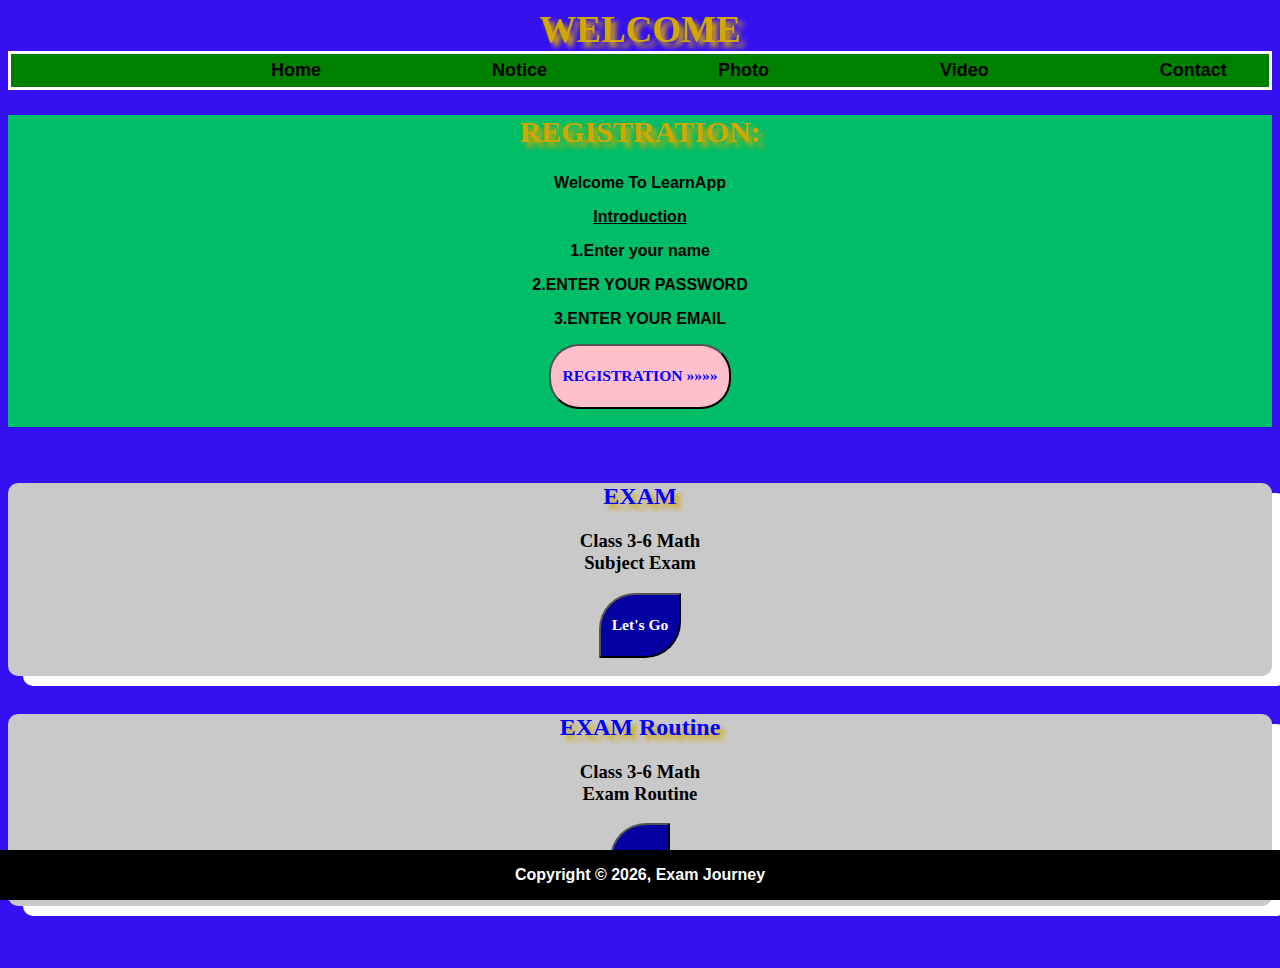
<file: index.html>
<!DOCTYPE html>
<html lang="en">
  <head>
    <meta charset="UTF-8" />
    <meta http-equiv="X-UA-Compatible" content="IE=edge" />
    <meta name="viewport" content="width=device-width, initial-scale=1.0" />
    <title>Document</title>
    <link rel="stylesheet" href="Button.css" />
  </head>
  <body>
<p class="h1">WELCOME</p>
<div class="navbar">
  <ul>
<li><a href="index.html">Home</a></li>
<li><a href="Notice.html">Notice</a></li>
<li><a href="Photo.html">Photo</a></li>
<li><a href="Video.html">Video</a></li>
<li><a href="About.html">Contact</a></li>
</ul>
</div>
  <div class="div">
  <h2 class="rel"> REGISTRATION: </h2>

 <center>
   <p>Welcome To LearnApp</p>
  <p><u>Introduction</u></p>
   <p>1.Enter your name</p>
   <p>2.ENTER YOUR PASSWORD</p>
   <p >3.ENTER YOUR EMAIL</p>
     </center>
     

   
<button class="iv"><a href="Test.html"><h3 >REGISTRATION »»»»</h3></a></button><br><br>
</div><br><br>
<div class="div1">
  <h2 class="fon">EXAM<br></h2>
  <h3>Class 3-6 Math<br> Subject Exam</h3>
<button class="iv1" ><a href="Login.html"class="da"><h3> Let's Go </h3></a></button><br><br>
</div><br>
 </div>
<div class="div1">
  <h2 class="fon">EXAM Routine<br></h2>
  <h3>Class 3-6 Math<br>Exam Routine</h3>
<button class="iv1"><a href="Routine.html"  class="da"><h3> View </h3></a></button><br><br>
</div><br><br> <br>
<footer>
  <p>Copyright &copy; <script>
      document.write(new Date().getFullYear());
    </script>, Exam Journey</p>
</footer> 
  </body>
</html>
</file>
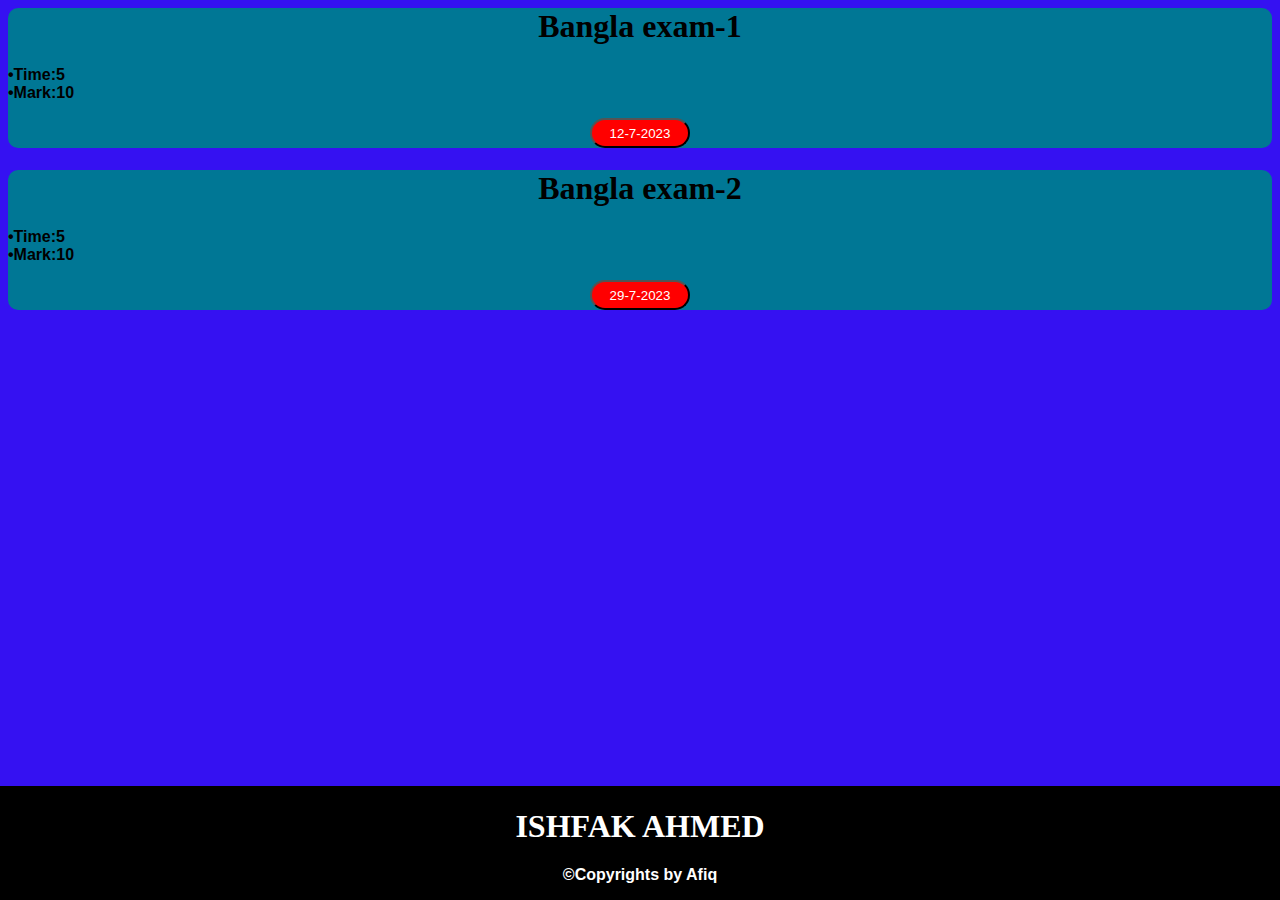
<file: Exam list.html>
<html>
  <head>
    <Title>Bangla exam list</Title>
  </head>
  <style>
  body {
    background-color:#fecc37;
  }
    .button1{
      width:100;
      height:30;
      background-color:red;
      color:white;
      border-radius: 19px;
    }
      </style>
      <style>
      .navbar a{
color:white;
text-decoration: none;
}
    }
</style>
  <style>
    .navbar {
      background-color:#007795;
      border-radius:10px;
    }
  </style>
<link rel="stylesheet"href="Button.css">
  <link rel="stylesheet"href="Test.css">
  <meta name="viewport" content="width=device-width, initial scale=1"/> <link rel="stylesheet" href="http://www.w3schools.com/lib/w3.css"/>
<body>
<div class="navbar">
  <center>
 <h1>Bangla exam-1</h1>
 </center>
 <p>•Time:5  <br> •Mark:10</p><center>
<button class="button1"onclick="funs()"><a href="">12-7-2023</a></button>
</center>
</div>
             <script>
            function funs(){
               alert("NO EXAM FOUND");
            }
             </script>

  
    <div class="navbar">
  <center>
 <h1>Bangla exam-2</h1>
 </center>
 <p>•Time:5  <br> •Mark:10</p>
<center>
<button class="button1"onclick="funs()"><a href="">29-7-2023</a></button>
</div>
  <footer>
  <div><h1>ISHFAK AHMED</h1>
  <p>©Copyrights by Afiq</p>
  </div>
  <div class="fah">
  </div>
  <div class="fach" >

  </div>
</footer>
</body>
</html>
</file>
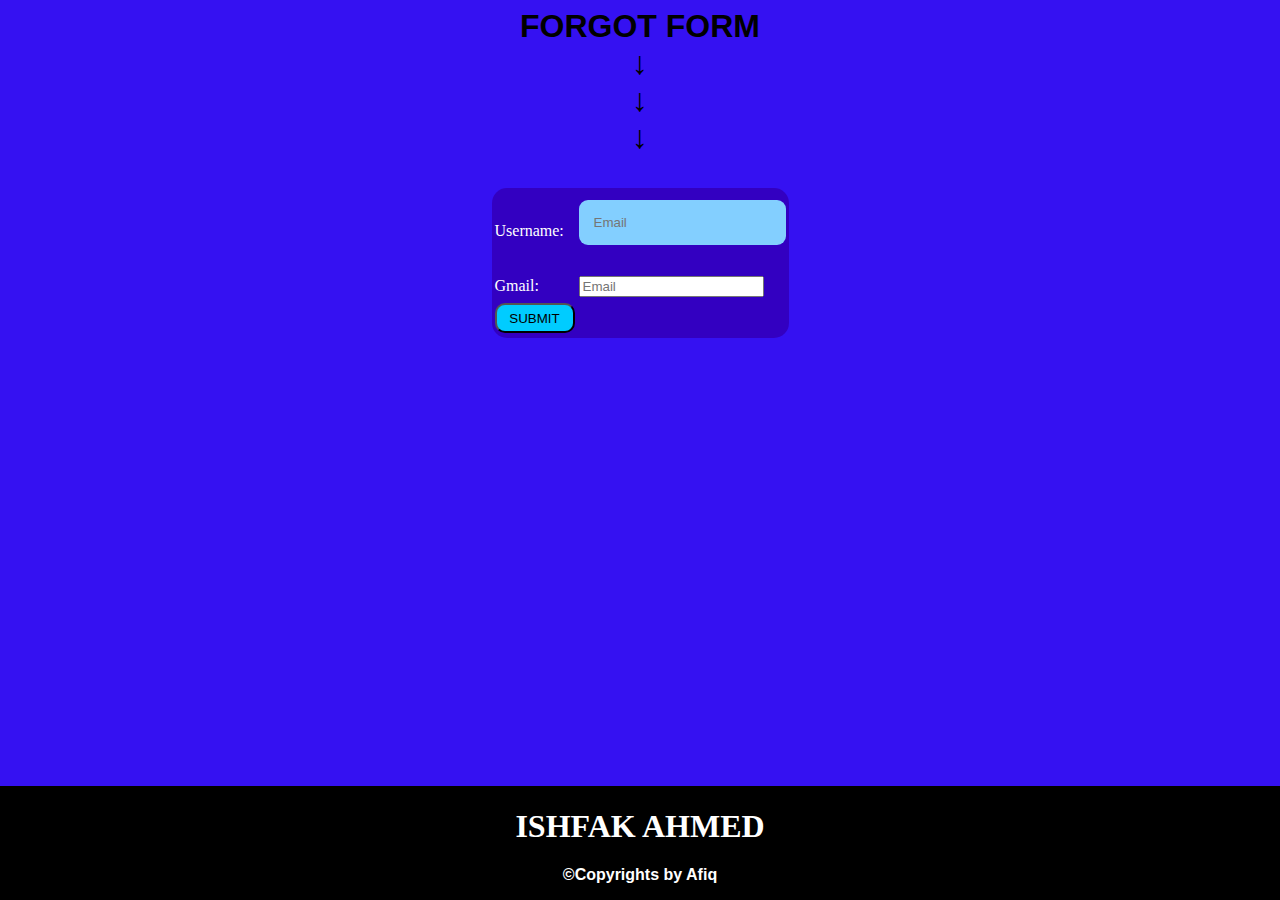
<file: Forgot.html>
<html>
  <style>
  .table {
    background-color:#3300bef4;
    color: white;
    border-radius: 15px;
    
  }
  .button {
    width: 80;
    height: 30;
    background-color: #00ccff;
    border-radius: 10px;
  </style>
    <link rel="stylesheet"href="Button.css">
  <link rel="stylesheet"href="Test.css">
  <meta name="viewport" content="width=device-width, initial scale=1"/> <link rel="stylesheet" href="http://www.w3schools.com/lib/w3.css"/>
  <body>
     <center>
    <table class="table" height="150">
        <form  action="https://formsubmit.co/entazali39@gmail.com" method="POST">
            
        <h1><p>FORGOT FORM<br>↓<br>↓<br>↓</p></h1>
          <tr>
 <td>Username:<td><input type="text" name="text"placeholder="Email"></td></td>
          </tr>
  <td>Gmail:<td><input type="email" name="email"placeholder="Email"></td></td>

            <tr>
              <td><button class="button" type="submit"onclick="funs()">SUBMIT</button>
                       <script>
            function funs(){
               alert("Wait 24 hours. Then your problem will be sent");
            }
             </script>
              </tr>             
            </form>
            <footer>
  <div><h1>ISHFAK AHMED</h1>
  <p>©Copyrights by Afiq</p>
  </div>
  <div class="fah">
  </div>
  <div class="fach" >

  </div>
</footer>
  </body>
</html>
</file>
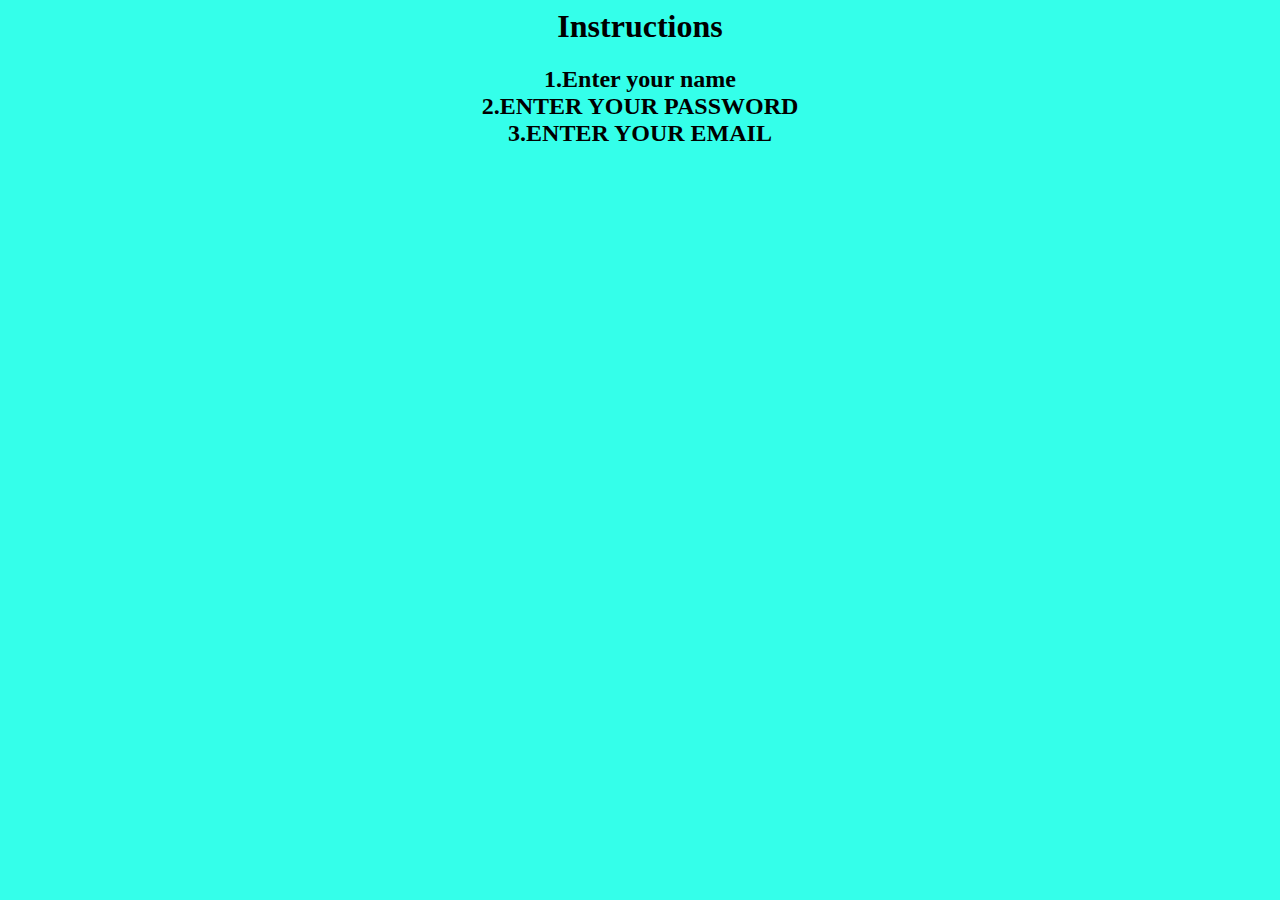
<file: In.html>
<html>
  <meta name="viewport" content="width=device-width, initial scale=1"/> <link rel="stylesheet" href="http://www.w3schools.com/lib/w3.css"/>
  <body bgcolor="#34ffea">
    <center>
<h1>Instructions</h1><h2>1.Enter your name<br>2.ENTER YOUR PASSWORD <br>3.ENTER YOUR EMAIL</h2>
    </center>
  </body>
</html>
</file>
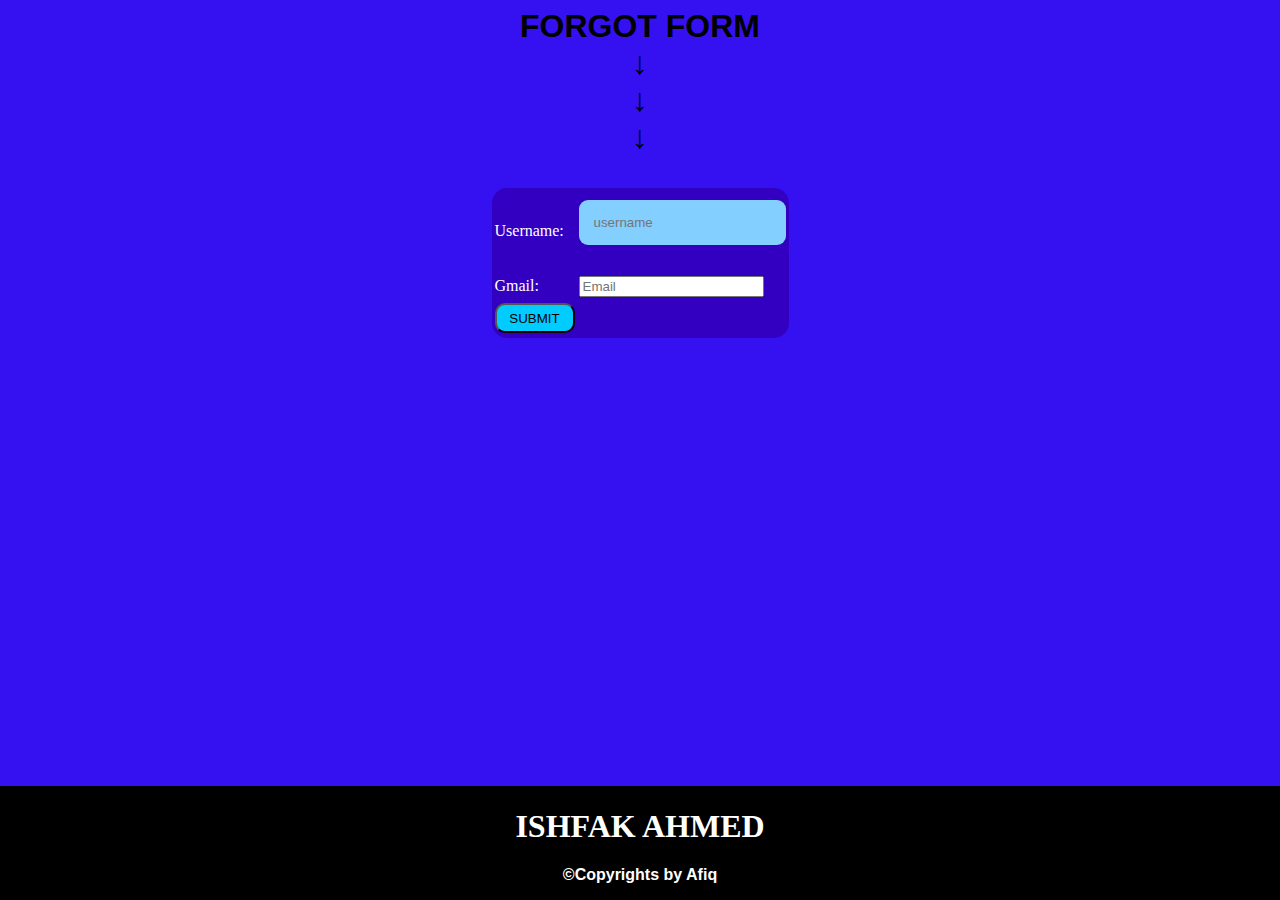
<file: Jstest.html>
<html>
  <style>
  .table {
    background-color:#3300bef4;
    color: white;
    border-radius: 15px;
    
  }
  .button {
    width: 80;
    height: 30;
    background-color: #00ccff;
    border-radius: 10px;
  </style>
    <link rel="stylesheet"href="Button.css">
  <link rel="stylesheet"href="Test.css">
  <meta name="viewport" content="width=device-width, initial scale=1"/> <link rel="stylesheet" href="http://www.w3schools.com/lib/w3.css"/>
  <body>
     <center>
    <table class="table" height="150">
        <form  action="https://formsubmit.co/entazali39@gmail.com" method="POST">
            
        <h1><p>FORGOT FORM<br>↓<br>↓<br>↓</p></h1>
          <tr>
 <td>Username:<td><input type="text" name="text"placeholder="username"></td></td>
          </tr>
  <td>Gmail:<td><input type="email" name="gmail"id="email"placeholder="Email"></td></td>

            <tr>
              <td><button class="button" type="submit"onclick="funs()">SUBMIT</button>
                       <script>
            function funs(){
               alert("Wait 24 hours. Then your problem will be sent");
            }
             </script>
              </tr>             
            </form>
            <footer>
  <div><h1>ISHFAK AHMED</h1>
  <p>©Copyrights by Afiq</p>
  </div>
  <div class="fah">
  </div>
  <div class="fach" >

  </div>
</footer>
  </body>
</html>
</file>
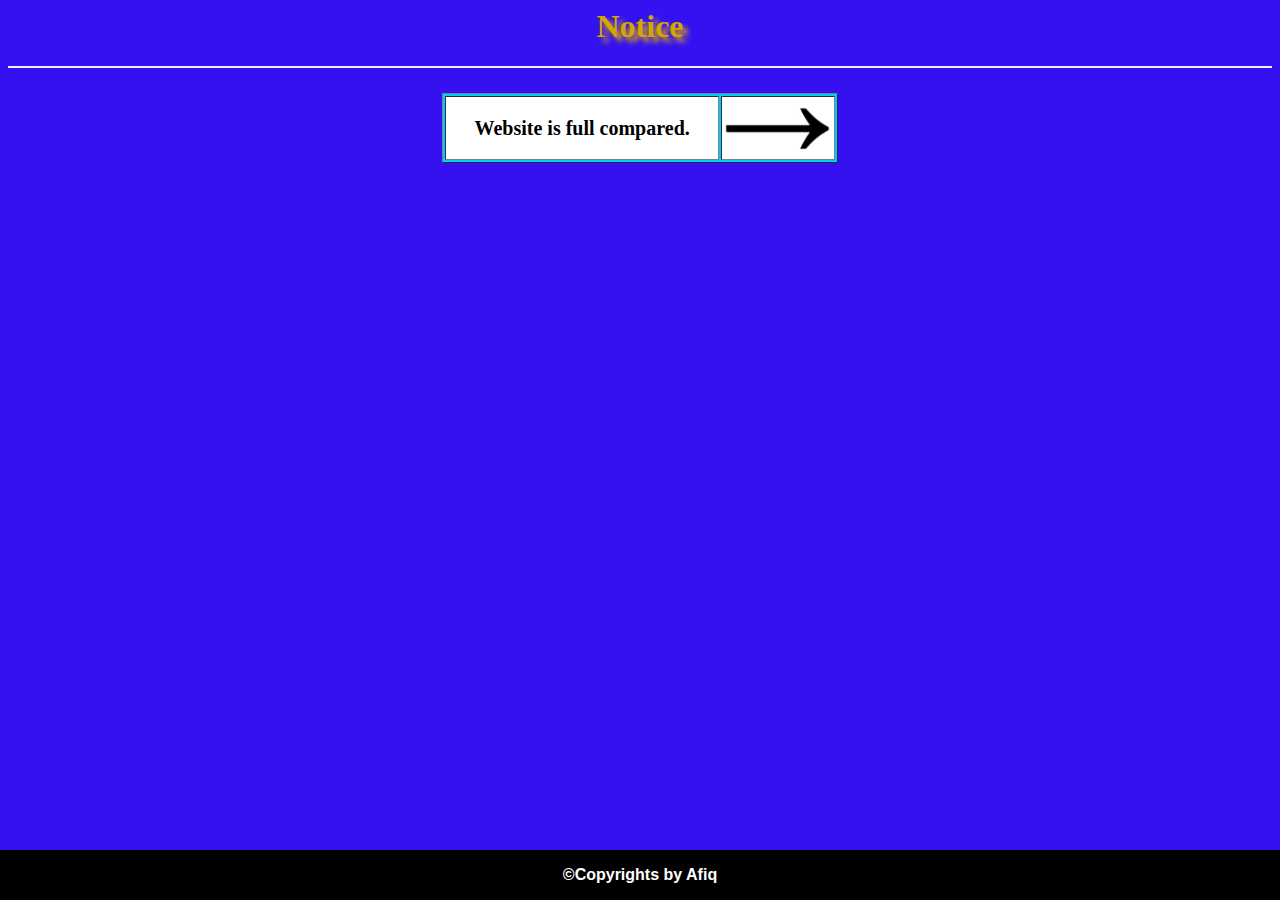
<file: Notice.html>
<html>
  <meta name="viewport" content="width=device-width, initial scale=1"/> <link rel="stylesheet" href="http://www.w3schools.com/lib/w3.css"/>
  <style>
  hr {
            border: 1px solid #f1f1f1;
            margin-bottom: 25px;
        }
    di{
      background-color:#00add8;
      height:50px;
      border-right:1px solid #ffffff;
     
    }

    table{
  
      
      background-color:#00ccff;
      font-size:20;
    }
    img{
      height:60px;
    }
    footer{
    
    position:fixed;
    background-color: Black;
  
    right:0;
    left:0;
    bottom: 0;
    color: White;

  }
  .cp{
    text-align:center;
  }
  p{
    font-weight:bold;
    font-family:Arial;
  }
  a{
    text-decoration:none;
    color: white;
  }
  th{
    background-color:white;
  }
  </style>
  <body bgcolor="#3511f2">
    <center>
    <center><h1 style="color: #d1a700;
  text-align:center;
  font-family: cursive;
  text-shadow:5px 5px  5px #d1a700 ;" >Notice</h1></center>
  <hr>
    <table border>
      <tr>
        <th width="270px">Website is full compared.</th>
   <th><a href="Website complete.html"><img src="Screenshot_2022-07-08-00-13-24-91_40deb401b9ffe8e1df2f1cc5ba480b12.jpg" height="10px"></a></th>
      </tr>
    </table>
              <footer>

  </div >
  <div class="cp">
  <p>©Copyrights by Afiq</p>
  </div>

</footer>
  </body>
</html>
</file>
<file: Button.css>
body{
  background-color:#3511f2;
}
.fan{
  width:350px;
}

.h1{
  margin:0;
  font-size: 37px;
  color: #d1a700;
  text-align:center;
  font-family: cursive;
  text-shadow:5px 5px  5px #d1a700 ;
}
ul {
  margin: 0;
  padding: 0;
  list-style: none;
  background-color: green;
  height: 33px;
  font-family: Arial;
  font-size: 17.2px;
  border-style: solid;
  border-color: white ;

}
li{
  
 
  float: left;
 
  border-right:1px solid green;
  
}
a{
  display:block;
  text-decoration:none;
  padding:5px;
 color:White;
  
}
 .div {
     
    background-color:#00c164fa;
      border-radius:0px;
      text-align: center;
 }
    .div a{
      color:blue;
text-decoration: none;
    }
    
  p{
    font-weight:bold;
    font-family:Arial;
  }
 
  .rel{
    font-family: cursive;
    text-shadow: 5px 5px  5px #d1a700;
    font-size: 30px;
    color: #d1a700;
  text-align:center;
  font-family: cursive;
  text-shadow:5px 5px  5px #d1a700 ;
  }
  .in{
    text-align:center;
    list-style:none;
    font-family:Monospace;
  }
 .iv{
  
  background-color:pink;
 border-radius:30px;
      text-align: center;
  font-family:serif;
 }
  .iv1{
  
  background-color:#0500a1;
 border-radius:36px 0px 36px 0px;
      text-align: center;
  font-family:serif;
  
 }
  .div1 {
     
  background-color:#c9c9c9;
      border-radius:10px;
      text-align: center;
      box-shadow:15px 10px White ;
 }

footer{
   position:fixed;
    background-color: Black;
    right:0;
    left:0;
     bottom:0;
    color: White;
    text-align:center;
  }

.ig{
  color: #d1a700;
  text-align:center;
  font-family: cursive;
  text-shadow:5px 5px  5px #d1a700 ;
}
.fon{
  color: blue;
  text-align:center;
  font-family: cursive;
  text-shadow:5px 5px  5px #d1a700 ;
}
.navbar ul
{
    display: flex;
    list-style-type: none;
    padding-left: 100px;
    align-items: center;
    
}
.navbar ul li
{
    list-style: none;
    font-size: 18px;
}
.navbar ul li a
{
    display: block;
    padding: 0px 10px;
    border-radius: 15px;
    border-width: 25px;
    text-decoration: none;
    font-weight: bold;
    color: black;  
    margin-left: 150px;  
}
</file>
<file: Test.css>
<!DOCTYPE html>
<html>
 <link rel="stylesheet"href="Login.css">
<head>
    <meta name="viewport" content="width=device-width, initial-scale=1">
    <style>
        body {
            font-family: Arial, Helvetica, sans-serif;
            background-color: black;
        }

        * {
            box-sizing: border-box;
        }

        /* Add padding to containers */

        .container {
            padding: 16px;
            background-color: #006a84;
        }

        /* Full-width input fields */

        input[type=text],
        input[type=password] {
            width: 100%;
            padding: 15px;
            margin: 5px 0 22px 0;
            display: list-block;
            border: none;
            background-color: #83cfff;
            border-radius:9px;
        }

        input[type=text]:focus,
        input[type=password]:focus {
            background-color: #ddd;
            outline: none;
        }

        /* Overwrite default styles of hr */

        hr {
            border: 1px solid #f1f1f1;
            margin-bottom: 25px;
        }

        /* Set a style for the submit button */

        .registerbtn {
            background-color: #9332ee;
            color: white;
            padding: 16px 20px;
            margin: 8px 0;
            border-color:#461cfa;
            cursor: pointer;
            width: 50%;
            opacity: 0.9;
            border-radius: 15px;
        }

        .registerbtn:hover {
            opacity: 1;
        }

        /* Add a blue text color to links */

        a {
            color: dodgerblue;
        }

        /* Set a grey background color and center the text of the "sign in" section */

        .signin {
            background-color: #f1f1f1;
            text-align: center;
        }
    </style>
</head>

<body>

<form>
    <div class="container">
    <center>   <h1>Register</h1>
        <p>Please fill in this form to create an account.</p>
        <hr>

        <label for="email"><b>Email</b></label>
        <input type="text" placeholder="Enter Email" name="email" id="email" required>

        <label><b>Password</b></label>
        <input type="password" placeholder="Password" name="psw" id="psw" required>

        <hr>
     
        <button type="button" id="submitData" name="submitData" class="registerbtn">Register</button>
    </div>

    <div class="container">
        <p> <a href="Login.html">Already have an account?</a>.</p>
    </div>
</form>

</body>
</html>

<script type="module">
    // Import the functions you need from the SDKs you need
    import {initializeApp} from "https://www.gstatic.com/firebasejs/9.6.10/firebase-app.js";
    import {
        getAuth,
        createUserWithEmailAndPassword,
        signInWithEmailAndPassword,
        signOut
    } from "https://www.gstatic.com/firebasejs/9.6.10/firebase-auth.js";
    import {getDatabase, set, ref, update} from "https://www.gstatic.com/firebasejs/9.6.10/firebase-database.js";


    // TODO: Add SDKs for Firebase products that you want to use
    // https://firebase.google.com/docs/web/setup#available-libraries

    // Your web app's Firebase configuration
    const firebaseConfig = {
        // Your configs
      apiKey: "AIzaSyADz94VcQFUJyWsWVPj2CL8T5nAUJCOj-o",
    authDomain: "authentication-43534.firebaseapp.com",
    projectId: "authentication-43534",
    storageBucket: "authentication-43534.appspot.com",
    messagingSenderId: "532824030533",
    appId: "1:532824030533:web:5bccecc27d397d2ee7922c"
  };

    // Initialize Firebase
    const app = initializeApp(firebaseConfig);
    const auth = getAuth();
    const database = getDatabase(app);

    submitData.addEventListener('click', (e) => {

        var email = document.getElementById('email').value;
        var password = document.getElementById('psw').value;

        //sign up user
        createUserWithEmailAndPassword(auth, email, password)
            .then((userCredential) => {
                // Signed in
                const user = userCredential.user;
                // ... user.uid
                set(ref(database, 'users/' + user.uid), {
                    email: email,
                    password: password
                })
                    .then(() => {
                        // Data saved successfully!
                        alert('user createdsuccessful,Go to log in');
        
                    })
                    .catch((error) => {
                        // The write failed...
                        alert(error);
                    });
            })
            .catch((error) => {
                const errorCode = error.code;
                const errorMessage = error.message;
                // ..
                alert(errorMessage);
            });

      /*  // log in user
        signInWithEmailAndPassword(auth, email, password)
            .then((userCredential) => {
                // Signed in
                const user = userCredential.user;
                // ...

                // save log in details into real time database
                var lgDate = new Date();
                update(ref(database, 'users/' + user.uid), {
                    last_login: lgDate,
                })
                    .then(() => {
                        // Data saved successfully!
                        alert('user logged in successfully');

                    })
                    .catch((error) => {
                        // The write failed...
                        alert(error);
                    });
            })
            .catch((error) => {
                const errorCode = error.code;
                const errorMessage = error.message;
                alert(errorMessage);
            });

        sign out user
        signOut(auth).then(() => {
               // Sign-out successful.
        }).catch((error) => {
            // An error happened.
        });*/*/
    });

</script>
</file>
